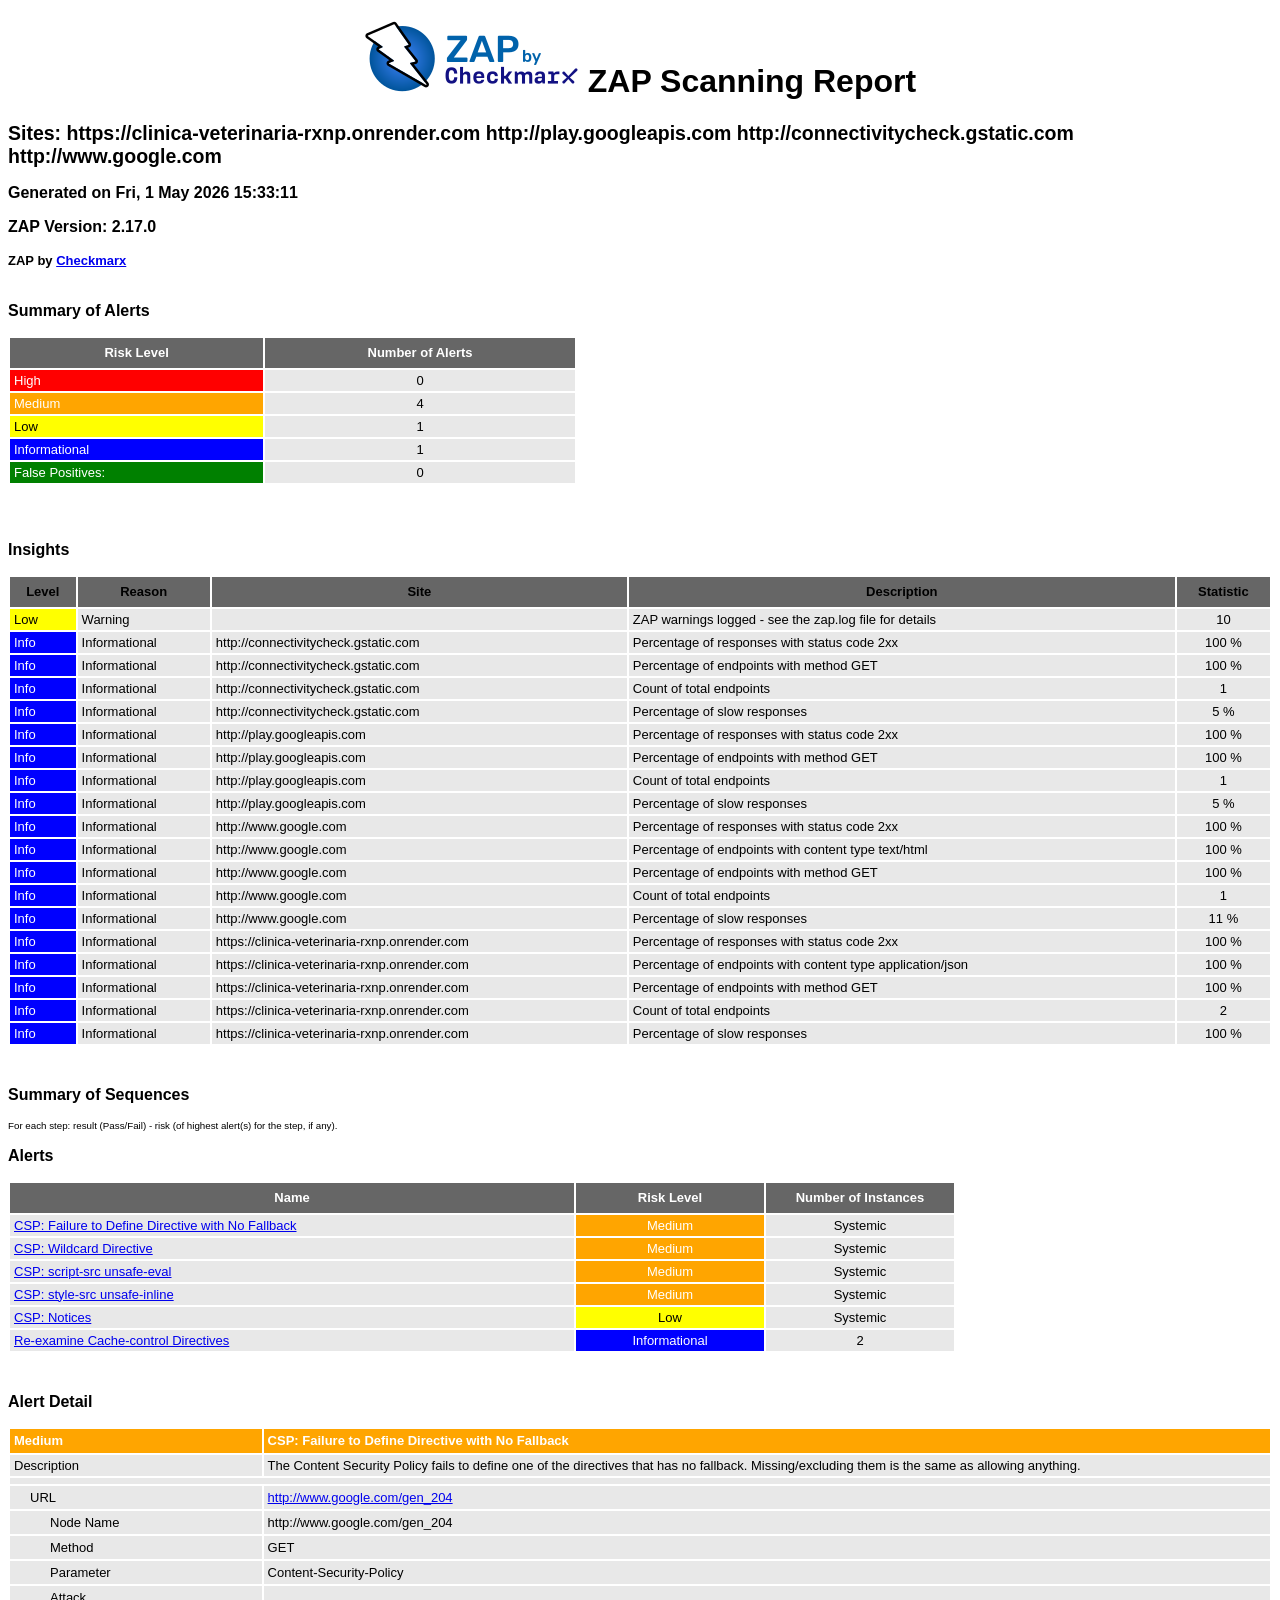
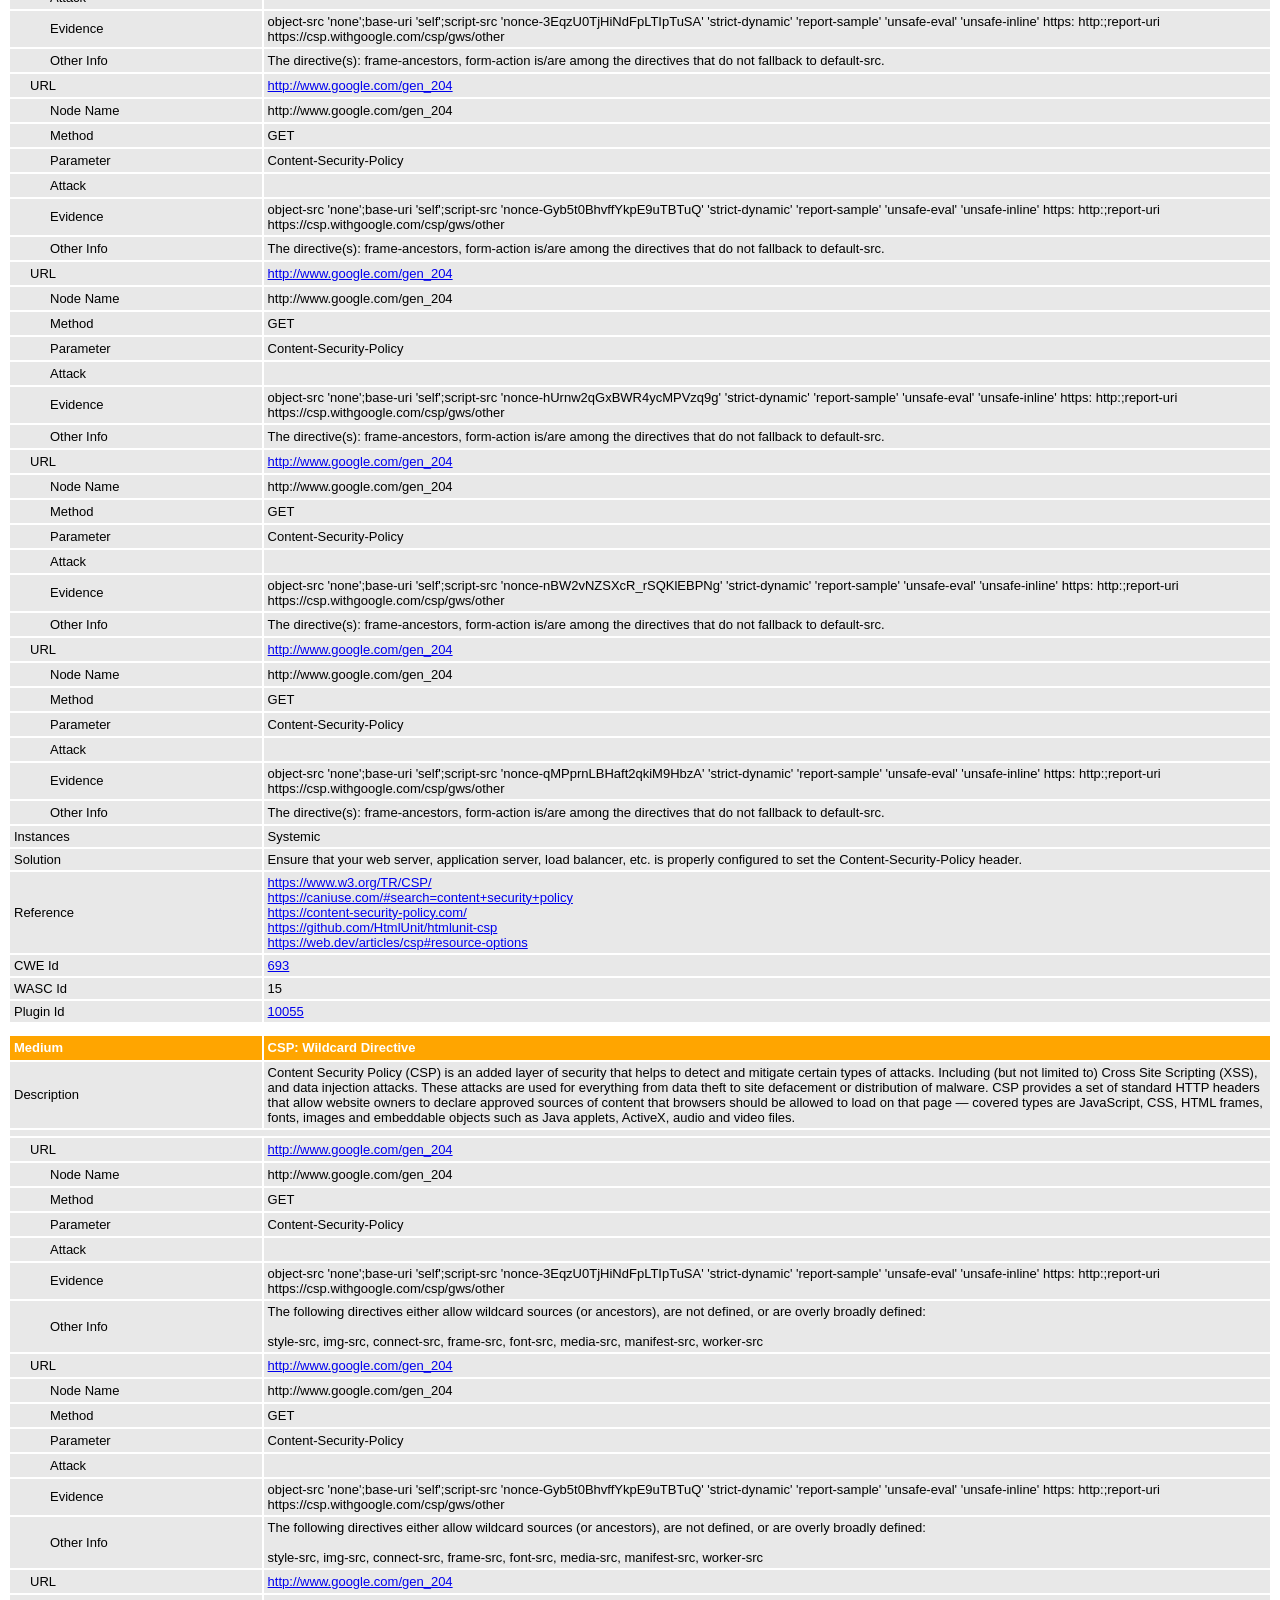
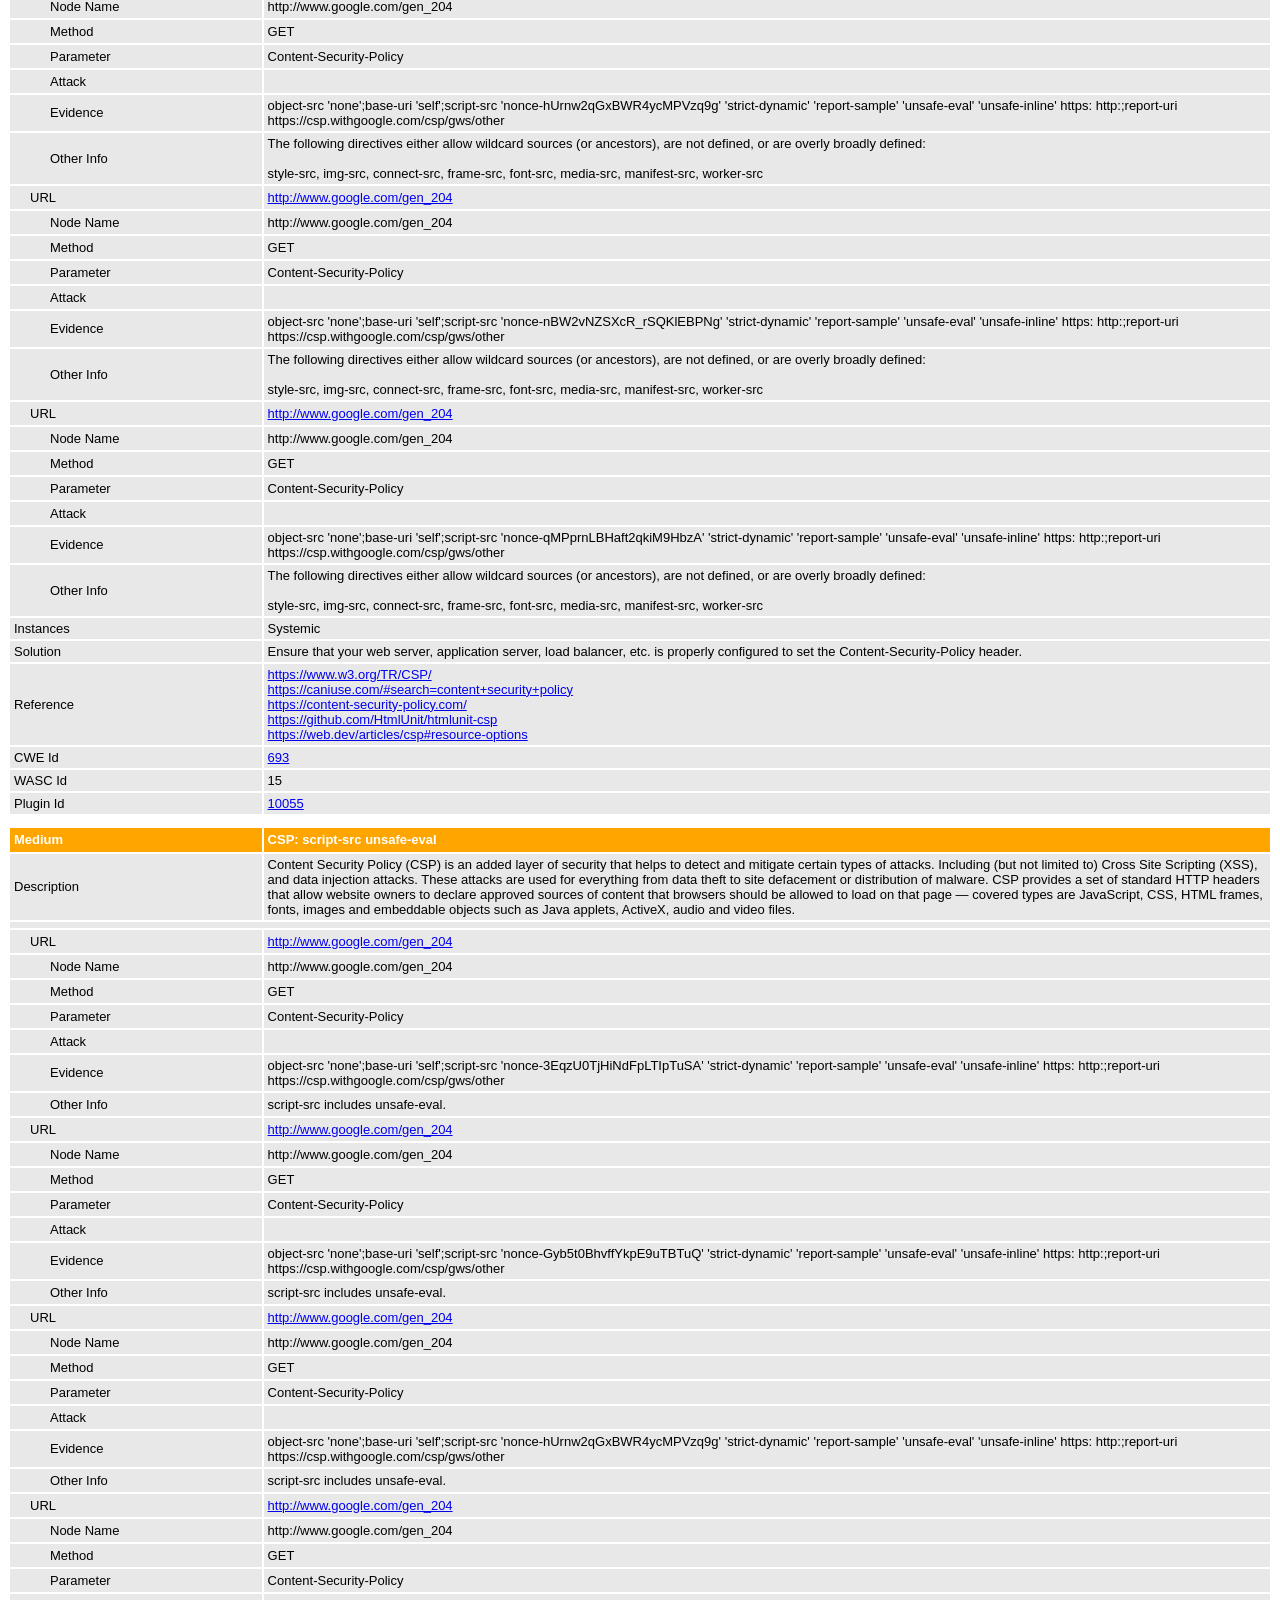
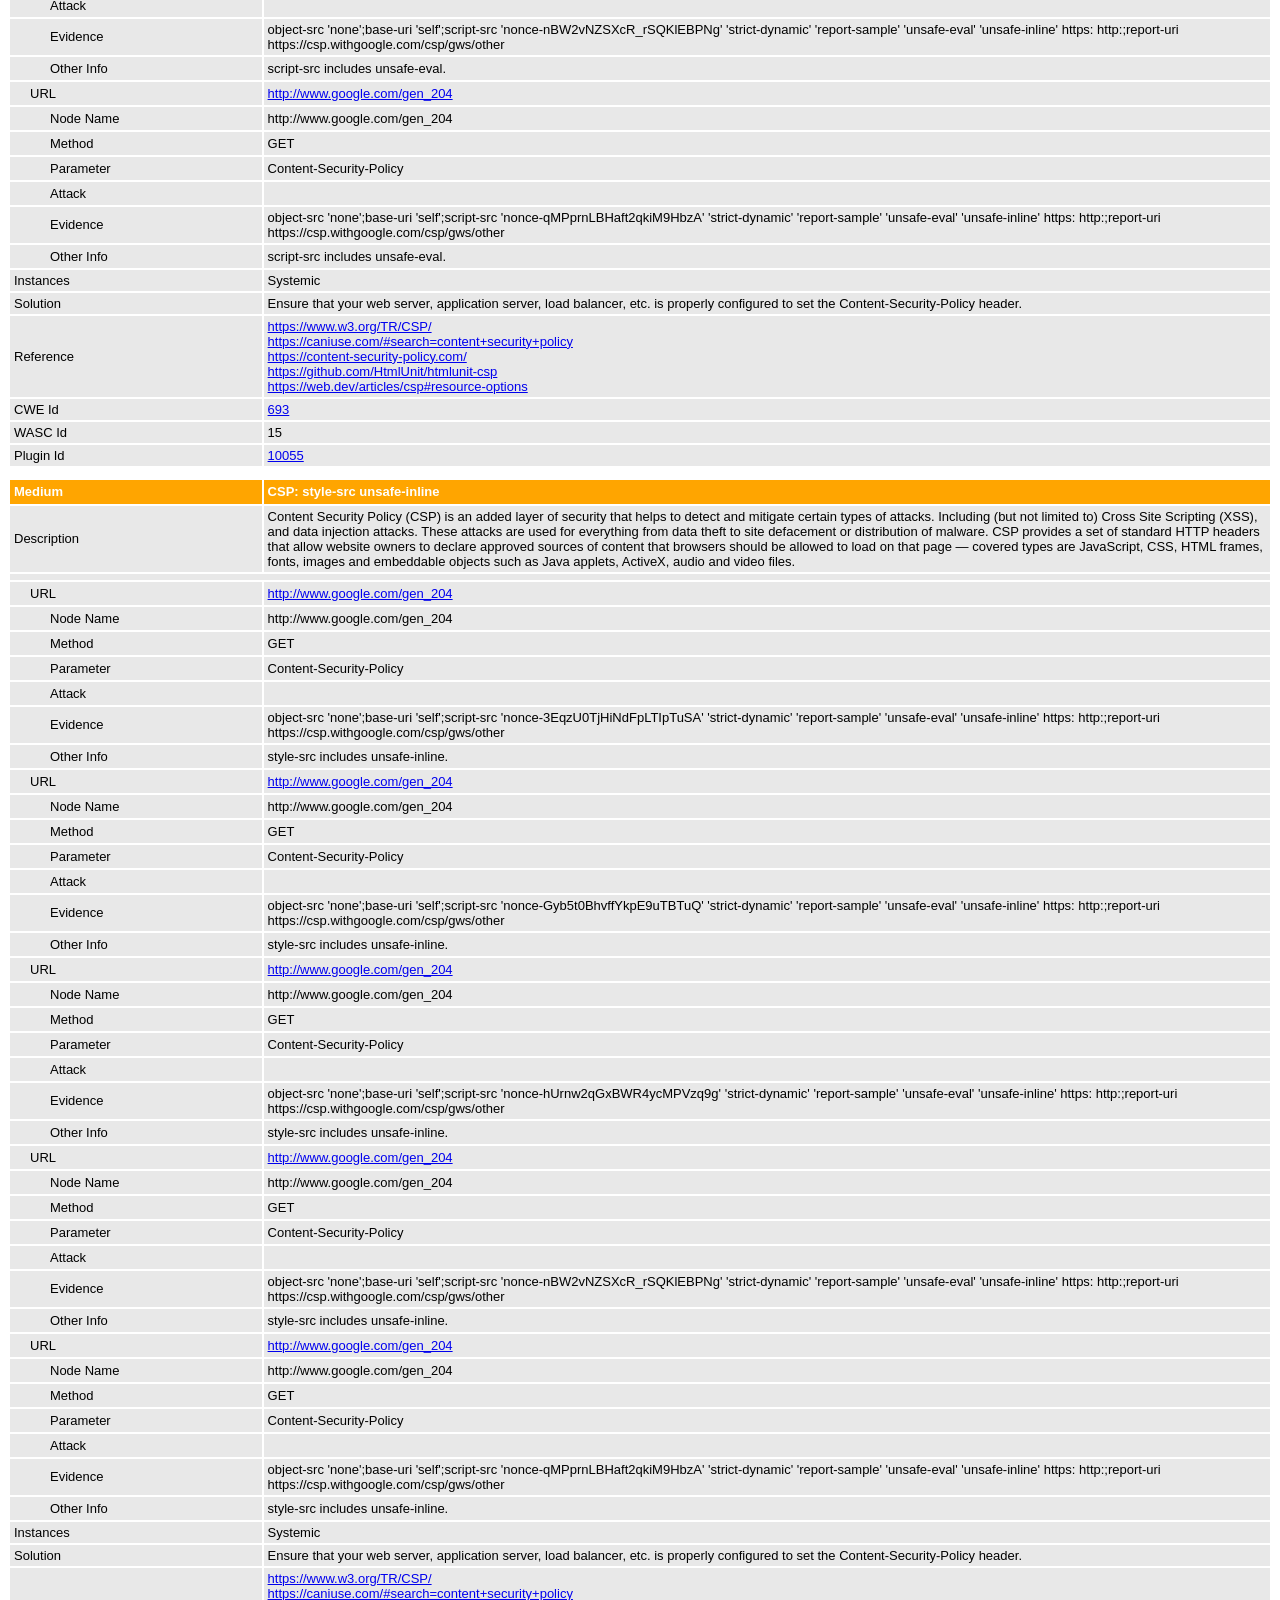
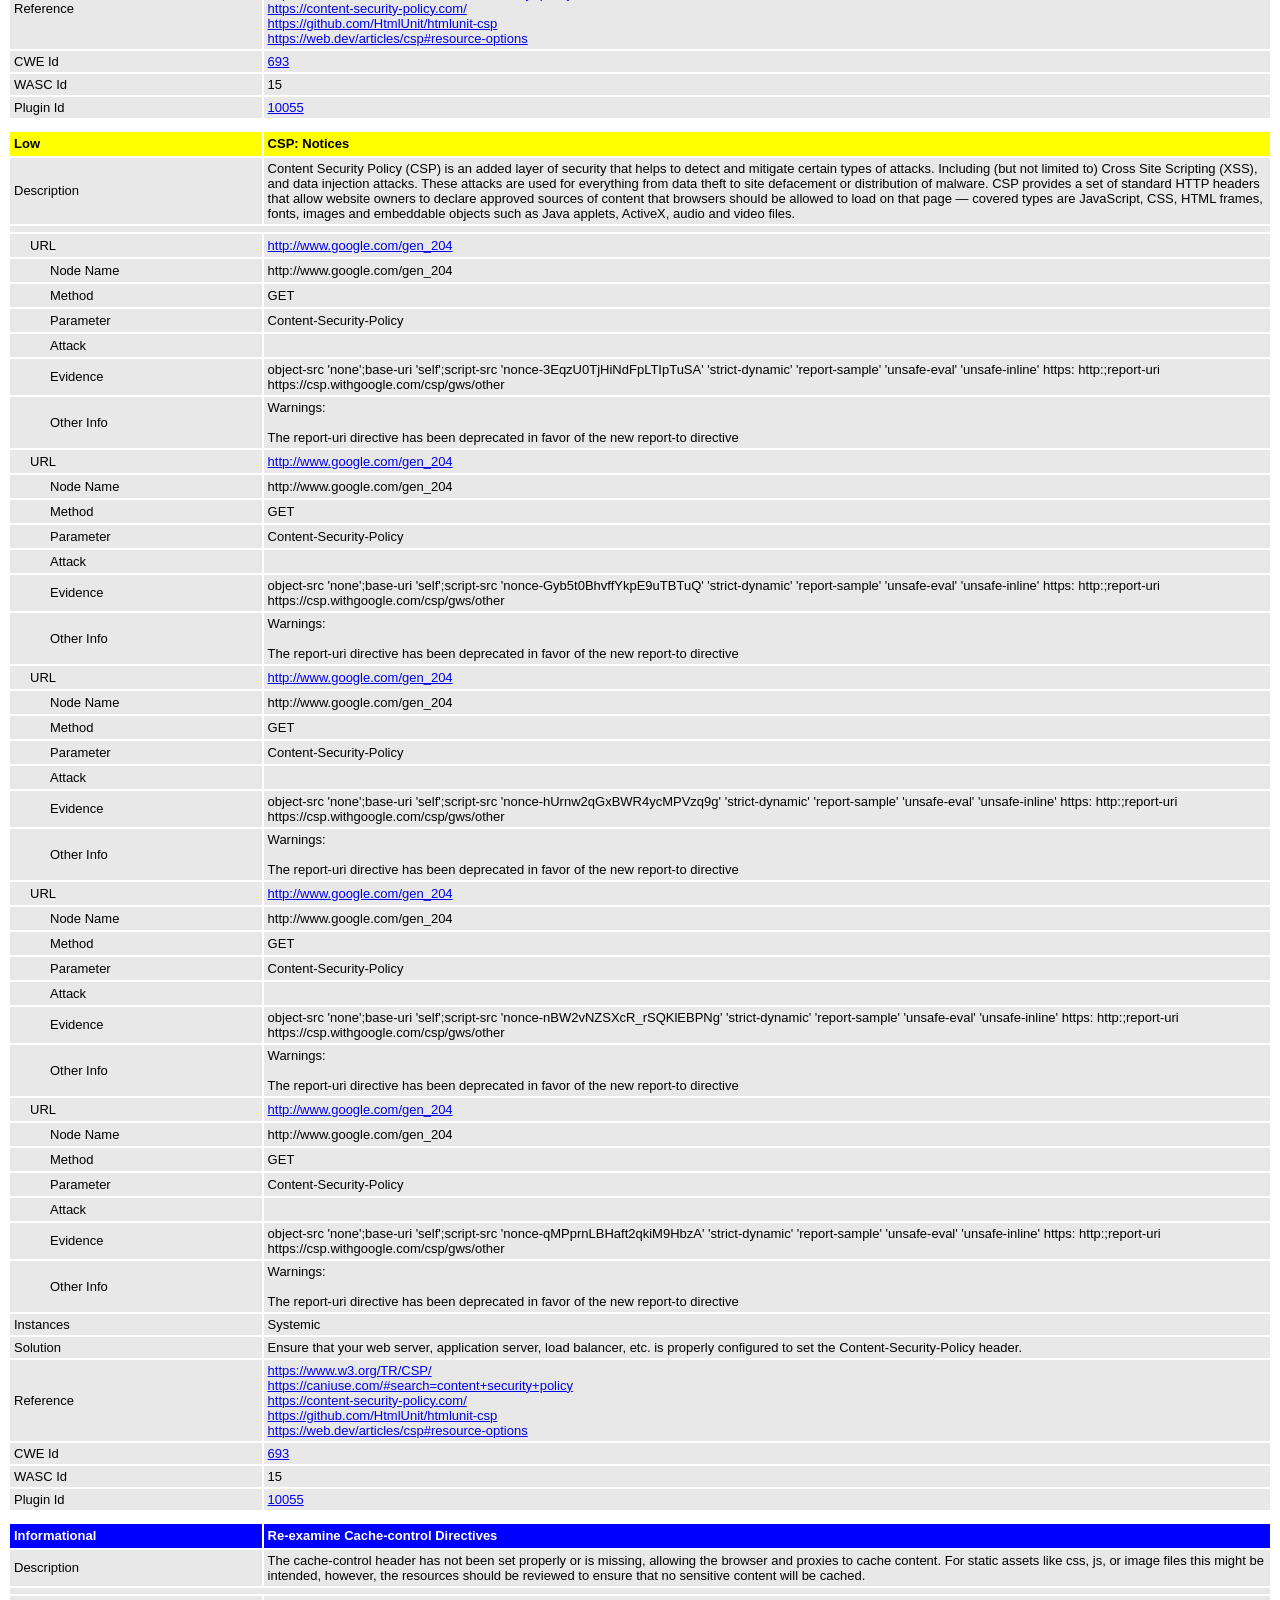
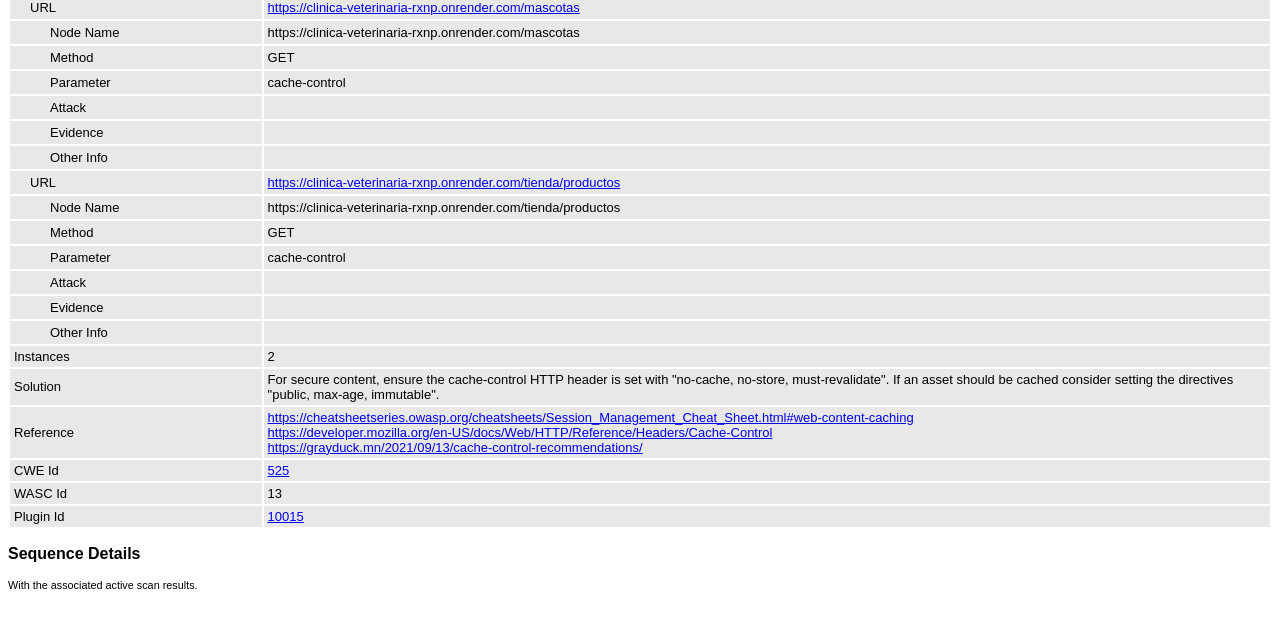
<file: Puesta en Produccion Segura/clinica_veterinaria_mobile/docs/zap_report.html>
<!DOCTYPE html>
<html>
<head>
<META http-equiv="Content-Type" content="text/html; charset=UTF-8" />
<title>ZAP Scanning Report</title>
<style type="text/css">
body {
	font-family: "Helvetica Neue", Helvetica, Arial, sans-serif;
	color: #000;
	font-size: 13px;
}

h1 {
	text-align: center;
	font-weight: bold;
	font-size: 32px
}

h3 {
	font-size: 16px;
}

table {
	border: none;
	font-size: 13px;
}

td, th {
	padding: 3px 4px;
	word-break: break-word;
}

th {
	font-weight: bold;
	background-color: #666666;
}

td {
	background-color: #e8e8e8;
}

.spacer {
	margin: 10px;
}

.spacer-lg {
	margin: 40px;
}

.indent1 {
	padding: 4px 20px;
}

.indent2 {
	padding: 4px 40px;
}

.risk-3 {
	background-color: red;
	color: #FFF;
}

.risk-2 {
	background-color: orange;
	color: #FFF;
}

.risk-1 {
	background-color: yellow;
	color: #000;
}

.risk-0 {
	background-color: blue;
	color: #FFF;
}

.risk--1 {
	background-color: green;
	color: #FFF;
}

.summary {
	width: 45%;
}

.summary th {
	color: #FFF;
}

.summary100 {
	width: 100%;
}

.summary80 {
	width: 80%;
}

.tdconstrainer {
	width: 9.1%;
	padding: 0
}

.alerts {
	width: 75%;
}

.alerts th {
	color: #FFF;
}

.results {
	width: 100%;
}

.results th {
	text-align: left;
}

.left-header {
	display: inline-block;
}

.pass {
	background: green;
	color: white
}

.pass::before {
	content: '\2714';
	color: white
}

.fail {
	background: red;
	color: white
}

.fail::before {
	content: '\2716';
	color: white
}

.alert-3b::before {
	content: '\2691';
	color: red
}

.alert-2b::before {
	content: '\2691 ';
	color: orange
}

.alert-1b::before {
	content: '\2691';
	color: yellow
}

.alert-0b::before {
	content: '\2691';
	color: blue
}

.alert-3a::after {
	content: '\2691';
	color: red
}

.alert-2a::after {
	content: '\2691 ';
	color: orange
}

.alert-1a::after {
	content: '\2691';
	color: yellow
}

.alert-0a::after {
	content: '\2691';
	color: blue
}

.lm2 {
	margin-left: 2em;
}

.smallnote {
	font-size: 0.75em
}

.alwayswhite {
	color: white
}
</style>
</head>
<body>
	<h1>
		<!-- The ZAP by Checkmark Logo -->
		<img
			src="[data-uri]"
			alt="" />
		ZAP Scanning Report
	</h1>
	<p />
	

	<h2>
		
		
		Sites: https://clinica-veterinaria-rxnp.onrender.com http://play.googleapis.com http://connectivitycheck.gstatic.com http://www.google.com
	</h2>

	<h3>
		Generated on Fri, 1 May 2026 15:33:11
	</h3>

	<h3>
		ZAP Version: 2.17.0
	</h3>

	<h4>
		ZAP by <a href="https://checkmarx.com/">Checkmarx</a>
	</h4>

	
		<h3 class="left-header">Summary of Alerts</h3>
		<table class="summary">
			<tr>
				<th width="45%"
					height="24">Risk Level</th>
				<th width="55%"
					align="center">Number of Alerts</th>
			</tr>
			<tr>
				<td class="risk-3">
					<div>High</div>
				</td>
				<td align="center">
					<div>0</div>
				</td>
			</tr>
			<tr>
				<td class="risk-2">
					<div>Medium</div>
				</td>
				<td align="center">
					<div>4</div>
				</td>
			</tr>
			<tr>
				<td class="risk-1">
					<div>Low</div>
				</td>
				<td align="center">
					<div>1</div>
				</td>
			</tr>
			<tr>
				<td class="risk-0">
					<div>Informational</div>
				</td>
				<td align="center">
					<div>1</div>
				</td>
			</tr>
			<tr>
				<td class="risk--1">
					<div>				False Positives:</div>
				</td>
				<td align="center">
					<div>0</div>
				</td>
			</tr>
		</table>
		<div class="spacer-lg"></div>
	
	
	
		<h3 class="left-header">Insights</h3>
		<table class="summary100">
			<tr>
				<th height="24">Level</th>
				<th>Reason</th>
				<th>Site</th>
				<th>Description</th>
				<th>Statistic</th>
			</tr>
			
				<tr>
				<td class="risk-1">
					<div>Low</div>
				</td>
				<td>
					<div>Warning</div>
				</td>
				<td>
					<div></div>
				</td>
				<td>
					<div>ZAP warnings logged - see the zap.log file for details</div>
				</td>
				<td align="center">
					<div>10   </div>
				</td>
				</tr>
			
				<tr>
				<td class="risk-0">
					<div>Info</div>
				</td>
				<td>
					<div>Informational</div>
				</td>
				<td>
					<div>http://connectivitycheck.gstatic.com</div>
				</td>
				<td>
					<div>Percentage of responses with status code 2xx</div>
				</td>
				<td align="center">
					<div>100 %</div>
				</td>
				</tr>
			
				<tr>
				<td class="risk-0">
					<div>Info</div>
				</td>
				<td>
					<div>Informational</div>
				</td>
				<td>
					<div>http://connectivitycheck.gstatic.com</div>
				</td>
				<td>
					<div>Percentage of endpoints with method GET</div>
				</td>
				<td align="center">
					<div>100 %</div>
				</td>
				</tr>
			
				<tr>
				<td class="risk-0">
					<div>Info</div>
				</td>
				<td>
					<div>Informational</div>
				</td>
				<td>
					<div>http://connectivitycheck.gstatic.com</div>
				</td>
				<td>
					<div>Count of total endpoints</div>
				</td>
				<td align="center">
					<div>1   </div>
				</td>
				</tr>
			
				<tr>
				<td class="risk-0">
					<div>Info</div>
				</td>
				<td>
					<div>Informational</div>
				</td>
				<td>
					<div>http://connectivitycheck.gstatic.com</div>
				</td>
				<td>
					<div>Percentage of slow responses</div>
				</td>
				<td align="center">
					<div>5 %</div>
				</td>
				</tr>
			
				<tr>
				<td class="risk-0">
					<div>Info</div>
				</td>
				<td>
					<div>Informational</div>
				</td>
				<td>
					<div>http://play.googleapis.com</div>
				</td>
				<td>
					<div>Percentage of responses with status code 2xx</div>
				</td>
				<td align="center">
					<div>100 %</div>
				</td>
				</tr>
			
				<tr>
				<td class="risk-0">
					<div>Info</div>
				</td>
				<td>
					<div>Informational</div>
				</td>
				<td>
					<div>http://play.googleapis.com</div>
				</td>
				<td>
					<div>Percentage of endpoints with method GET</div>
				</td>
				<td align="center">
					<div>100 %</div>
				</td>
				</tr>
			
				<tr>
				<td class="risk-0">
					<div>Info</div>
				</td>
				<td>
					<div>Informational</div>
				</td>
				<td>
					<div>http://play.googleapis.com</div>
				</td>
				<td>
					<div>Count of total endpoints</div>
				</td>
				<td align="center">
					<div>1   </div>
				</td>
				</tr>
			
				<tr>
				<td class="risk-0">
					<div>Info</div>
				</td>
				<td>
					<div>Informational</div>
				</td>
				<td>
					<div>http://play.googleapis.com</div>
				</td>
				<td>
					<div>Percentage of slow responses</div>
				</td>
				<td align="center">
					<div>5 %</div>
				</td>
				</tr>
			
				<tr>
				<td class="risk-0">
					<div>Info</div>
				</td>
				<td>
					<div>Informational</div>
				</td>
				<td>
					<div>http://www.google.com</div>
				</td>
				<td>
					<div>Percentage of responses with status code 2xx</div>
				</td>
				<td align="center">
					<div>100 %</div>
				</td>
				</tr>
			
				<tr>
				<td class="risk-0">
					<div>Info</div>
				</td>
				<td>
					<div>Informational</div>
				</td>
				<td>
					<div>http://www.google.com</div>
				</td>
				<td>
					<div>Percentage of endpoints with content type text/html</div>
				</td>
				<td align="center">
					<div>100 %</div>
				</td>
				</tr>
			
				<tr>
				<td class="risk-0">
					<div>Info</div>
				</td>
				<td>
					<div>Informational</div>
				</td>
				<td>
					<div>http://www.google.com</div>
				</td>
				<td>
					<div>Percentage of endpoints with method GET</div>
				</td>
				<td align="center">
					<div>100 %</div>
				</td>
				</tr>
			
				<tr>
				<td class="risk-0">
					<div>Info</div>
				</td>
				<td>
					<div>Informational</div>
				</td>
				<td>
					<div>http://www.google.com</div>
				</td>
				<td>
					<div>Count of total endpoints</div>
				</td>
				<td align="center">
					<div>1   </div>
				</td>
				</tr>
			
				<tr>
				<td class="risk-0">
					<div>Info</div>
				</td>
				<td>
					<div>Informational</div>
				</td>
				<td>
					<div>http://www.google.com</div>
				</td>
				<td>
					<div>Percentage of slow responses</div>
				</td>
				<td align="center">
					<div>11 %</div>
				</td>
				</tr>
			
				<tr>
				<td class="risk-0">
					<div>Info</div>
				</td>
				<td>
					<div>Informational</div>
				</td>
				<td>
					<div>https://clinica-veterinaria-rxnp.onrender.com</div>
				</td>
				<td>
					<div>Percentage of responses with status code 2xx</div>
				</td>
				<td align="center">
					<div>100 %</div>
				</td>
				</tr>
			
				<tr>
				<td class="risk-0">
					<div>Info</div>
				</td>
				<td>
					<div>Informational</div>
				</td>
				<td>
					<div>https://clinica-veterinaria-rxnp.onrender.com</div>
				</td>
				<td>
					<div>Percentage of endpoints with content type application/json</div>
				</td>
				<td align="center">
					<div>100 %</div>
				</td>
				</tr>
			
				<tr>
				<td class="risk-0">
					<div>Info</div>
				</td>
				<td>
					<div>Informational</div>
				</td>
				<td>
					<div>https://clinica-veterinaria-rxnp.onrender.com</div>
				</td>
				<td>
					<div>Percentage of endpoints with method GET</div>
				</td>
				<td align="center">
					<div>100 %</div>
				</td>
				</tr>
			
				<tr>
				<td class="risk-0">
					<div>Info</div>
				</td>
				<td>
					<div>Informational</div>
				</td>
				<td>
					<div>https://clinica-veterinaria-rxnp.onrender.com</div>
				</td>
				<td>
					<div>Count of total endpoints</div>
				</td>
				<td align="center">
					<div>2   </div>
				</td>
				</tr>
			
				<tr>
				<td class="risk-0">
					<div>Info</div>
				</td>
				<td>
					<div>Informational</div>
				</td>
				<td>
					<div>https://clinica-veterinaria-rxnp.onrender.com</div>
				</td>
				<td>
					<div>Percentage of slow responses</div>
				</td>
				<td align="center">
					<div>100 %</div>
				</td>
				</tr>
			
		</table>
		<div class="spacer-lg"></div>
	

	
		
			<h3>Summary of Sequences</h3>
			<p class="smallnote">For each step: result (Pass/Fail) - risk (of highest alert(s) for the step, if any).</p>

			
				</table>
			
		
	</th:block>

	
		<h3>Alerts</h3>
		<table class="alerts">
			<tr>
				<th width="60%" height="24">Name</th>
				<th width="20%"
					align="center">Risk Level</th>
				<th width="20%"
					align="center">Number of Instances</th>
			</tr>
			<tr>
				<td><a href="#10055">CSP: Failure to Define Directive with No Fallback</a></td>
				<td align="center" class="risk-2">Medium</td>
				
				<td align="center">Systemic</td>
				
				
			</tr>
			<tr>
				<td><a href="#10055">CSP: Wildcard Directive</a></td>
				<td align="center" class="risk-2">Medium</td>
				
				<td align="center">Systemic</td>
				
				
			</tr>
			<tr>
				<td><a href="#10055">CSP: script-src unsafe-eval</a></td>
				<td align="center" class="risk-2">Medium</td>
				
				<td align="center">Systemic</td>
				
				
			</tr>
			<tr>
				<td><a href="#10055">CSP: style-src unsafe-inline</a></td>
				<td align="center" class="risk-2">Medium</td>
				
				<td align="center">Systemic</td>
				
				
			</tr>
			<tr>
				<td><a href="#10055">CSP: Notices</a></td>
				<td align="center" class="risk-1">Low</td>
				
				<td align="center">Systemic</td>
				
				
			</tr>
			<tr>
				<td><a href="#10015">Re-examine Cache-control Directives</a></td>
				<td align="center" class="risk-0">Informational</td>
				
				
				<td align="center">2</td>
				
			</tr>
		</table>
		<div class="spacer-lg"></div>
	

	
		<h3>Alert Detail</h3>
		
			<table class="results">
				<tr height="24">
					<th width="20%" class="risk-2"><a
						id="10055"></a>
						<div>Medium</div></th>
					<th class="risk-2">CSP: Failure to Define Directive with No Fallback</th>
				</tr>
				<tr>
					<td width="20%">Description</td>
					<td width="80%">
							<div>The Content Security Policy fails to define one of the directives that has no fallback. Missing/excluding them is the same as allowing anything.</div>
							
						</td>
				</tr>
				<TR vAlign="top">
					<TD colspan="2"></TD>
				</TR>
				
					<tr>
						<td width="20%"
							class="indent1">URL</td>
						<td width="80%"><a href="http://www.google.com/gen_204">http://www.google.com/gen_204</a></td>
					</tr>
					<tr>
						<td width="20%"
							class="indent2">Node Name</td>
						<td width="80%">http://www.google.com/gen_204</td>
					</tr>
					<tr>
						<td width="20%"
							class="indent2">Method</td>
						<td width="80%">GET</td>
					</tr>
					<tr>
						<td width="20%"
							class="indent2">Parameter</td>
						<td width="80%">Content-Security-Policy</td>
					</tr>
					<tr>
						<td width="20%"
							class="indent2">Attack</td>
						<td width="80%"></td>
					</tr>
					<tr>
						<td width="20%"
							class="indent2">Evidence</td>
						<td width="80%">object-src &#39;none&#39;;base-uri &#39;self&#39;;script-src &#39;nonce-3EqzU0TjHiNdFpLTIpTuSA&#39; &#39;strict-dynamic&#39; &#39;report-sample&#39; &#39;unsafe-eval&#39; &#39;unsafe-inline&#39; https: http:;report-uri https://csp.withgoogle.com/csp/gws/other</td>
					</tr>
					<tr>
						<td width="20%"
							class="indent2">Other Info</td>
						<td width="80%">
							<div>The directive(s): frame-ancestors, form-action is/are among the directives that do not fallback to default-src.</div>
							
						</td>
					</tr>
				
					<tr>
						<td width="20%"
							class="indent1">URL</td>
						<td width="80%"><a href="http://www.google.com/gen_204">http://www.google.com/gen_204</a></td>
					</tr>
					<tr>
						<td width="20%"
							class="indent2">Node Name</td>
						<td width="80%">http://www.google.com/gen_204</td>
					</tr>
					<tr>
						<td width="20%"
							class="indent2">Method</td>
						<td width="80%">GET</td>
					</tr>
					<tr>
						<td width="20%"
							class="indent2">Parameter</td>
						<td width="80%">Content-Security-Policy</td>
					</tr>
					<tr>
						<td width="20%"
							class="indent2">Attack</td>
						<td width="80%"></td>
					</tr>
					<tr>
						<td width="20%"
							class="indent2">Evidence</td>
						<td width="80%">object-src &#39;none&#39;;base-uri &#39;self&#39;;script-src &#39;nonce-Gyb5t0BhvffYkpE9uTBTuQ&#39; &#39;strict-dynamic&#39; &#39;report-sample&#39; &#39;unsafe-eval&#39; &#39;unsafe-inline&#39; https: http:;report-uri https://csp.withgoogle.com/csp/gws/other</td>
					</tr>
					<tr>
						<td width="20%"
							class="indent2">Other Info</td>
						<td width="80%">
							<div>The directive(s): frame-ancestors, form-action is/are among the directives that do not fallback to default-src.</div>
							
						</td>
					</tr>
				
					<tr>
						<td width="20%"
							class="indent1">URL</td>
						<td width="80%"><a href="http://www.google.com/gen_204">http://www.google.com/gen_204</a></td>
					</tr>
					<tr>
						<td width="20%"
							class="indent2">Node Name</td>
						<td width="80%">http://www.google.com/gen_204</td>
					</tr>
					<tr>
						<td width="20%"
							class="indent2">Method</td>
						<td width="80%">GET</td>
					</tr>
					<tr>
						<td width="20%"
							class="indent2">Parameter</td>
						<td width="80%">Content-Security-Policy</td>
					</tr>
					<tr>
						<td width="20%"
							class="indent2">Attack</td>
						<td width="80%"></td>
					</tr>
					<tr>
						<td width="20%"
							class="indent2">Evidence</td>
						<td width="80%">object-src &#39;none&#39;;base-uri &#39;self&#39;;script-src &#39;nonce-hUrnw2qGxBWR4ycMPVzq9g&#39; &#39;strict-dynamic&#39; &#39;report-sample&#39; &#39;unsafe-eval&#39; &#39;unsafe-inline&#39; https: http:;report-uri https://csp.withgoogle.com/csp/gws/other</td>
					</tr>
					<tr>
						<td width="20%"
							class="indent2">Other Info</td>
						<td width="80%">
							<div>The directive(s): frame-ancestors, form-action is/are among the directives that do not fallback to default-src.</div>
							
						</td>
					</tr>
				
					<tr>
						<td width="20%"
							class="indent1">URL</td>
						<td width="80%"><a href="http://www.google.com/gen_204">http://www.google.com/gen_204</a></td>
					</tr>
					<tr>
						<td width="20%"
							class="indent2">Node Name</td>
						<td width="80%">http://www.google.com/gen_204</td>
					</tr>
					<tr>
						<td width="20%"
							class="indent2">Method</td>
						<td width="80%">GET</td>
					</tr>
					<tr>
						<td width="20%"
							class="indent2">Parameter</td>
						<td width="80%">Content-Security-Policy</td>
					</tr>
					<tr>
						<td width="20%"
							class="indent2">Attack</td>
						<td width="80%"></td>
					</tr>
					<tr>
						<td width="20%"
							class="indent2">Evidence</td>
						<td width="80%">object-src &#39;none&#39;;base-uri &#39;self&#39;;script-src &#39;nonce-nBW2vNZSXcR_rSQKlEBPNg&#39; &#39;strict-dynamic&#39; &#39;report-sample&#39; &#39;unsafe-eval&#39; &#39;unsafe-inline&#39; https: http:;report-uri https://csp.withgoogle.com/csp/gws/other</td>
					</tr>
					<tr>
						<td width="20%"
							class="indent2">Other Info</td>
						<td width="80%">
							<div>The directive(s): frame-ancestors, form-action is/are among the directives that do not fallback to default-src.</div>
							
						</td>
					</tr>
				
					<tr>
						<td width="20%"
							class="indent1">URL</td>
						<td width="80%"><a href="http://www.google.com/gen_204">http://www.google.com/gen_204</a></td>
					</tr>
					<tr>
						<td width="20%"
							class="indent2">Node Name</td>
						<td width="80%">http://www.google.com/gen_204</td>
					</tr>
					<tr>
						<td width="20%"
							class="indent2">Method</td>
						<td width="80%">GET</td>
					</tr>
					<tr>
						<td width="20%"
							class="indent2">Parameter</td>
						<td width="80%">Content-Security-Policy</td>
					</tr>
					<tr>
						<td width="20%"
							class="indent2">Attack</td>
						<td width="80%"></td>
					</tr>
					<tr>
						<td width="20%"
							class="indent2">Evidence</td>
						<td width="80%">object-src &#39;none&#39;;base-uri &#39;self&#39;;script-src &#39;nonce-qMPprnLBHaft2qkiM9HbzA&#39; &#39;strict-dynamic&#39; &#39;report-sample&#39; &#39;unsafe-eval&#39; &#39;unsafe-inline&#39; https: http:;report-uri https://csp.withgoogle.com/csp/gws/other</td>
					</tr>
					<tr>
						<td width="20%"
							class="indent2">Other Info</td>
						<td width="80%">
							<div>The directive(s): frame-ancestors, form-action is/are among the directives that do not fallback to default-src.</div>
							
						</td>
					</tr>
				
				<tr>
					<td width="20%">Instances</td>
					
					<td width="80%">Systemic</td>
					
					
				</tr>
				<tr>
					<td width="20%">Solution</td>
					<td width="80%">
							<div>Ensure that your web server, application server, load balancer, etc. is properly configured to set the Content-Security-Policy header.</div>
							
						</td>
				</tr>
				<tr>
					<td width="20%">Reference</td>
					<td width="80%">
							<a href="https://www.w3.org/TR/CSP/">https://www.w3.org/TR/CSP/</a>
							<br />
						
							<a href="https://caniuse.com/#search=content+security+policy">https://caniuse.com/#search=content+security+policy</a>
							<br />
						
							<a href="https://content-security-policy.com/">https://content-security-policy.com/</a>
							<br />
						
							<a href="https://github.com/HtmlUnit/htmlunit-csp">https://github.com/HtmlUnit/htmlunit-csp</a>
							<br />
						
							<a href="https://web.dev/articles/csp#resource-options">https://web.dev/articles/csp#resource-options</a>
							
						</td>
				</tr>
				<tr>
					<td width="20%">CWE Id</td>
					<td width="80%"><a
						href="https://cwe.mitre.org/data/definitions/693.html">693</a></td>
				</tr>
				<tr>
					<td width="20%">WASC Id</td>
					<td width="80%">15</td>
				</tr>
				<tr>
					<td width="20%">Plugin Id</td>
					<td width="80%"><a
						href="https://www.zaproxy.org/docs/alerts/10055/">10055</a></td>
				</tr>
			</table>
			<div class="spacer"></div>
		
			<table class="results">
				<tr height="24">
					<th width="20%" class="risk-2"><a
						id="10055"></a>
						<div>Medium</div></th>
					<th class="risk-2">CSP: Wildcard Directive</th>
				</tr>
				<tr>
					<td width="20%">Description</td>
					<td width="80%">
							<div>Content Security Policy (CSP) is an added layer of security that helps to detect and mitigate certain types of attacks. Including (but not limited to) Cross Site Scripting (XSS), and data injection attacks. These attacks are used for everything from data theft to site defacement or distribution of malware. CSP provides a set of standard HTTP headers that allow website owners to declare approved sources of content that browsers should be allowed to load on that page — covered types are JavaScript, CSS, HTML frames, fonts, images and embeddable objects such as Java applets, ActiveX, audio and video files.</div>
							
						</td>
				</tr>
				<TR vAlign="top">
					<TD colspan="2"></TD>
				</TR>
				
					<tr>
						<td width="20%"
							class="indent1">URL</td>
						<td width="80%"><a href="http://www.google.com/gen_204">http://www.google.com/gen_204</a></td>
					</tr>
					<tr>
						<td width="20%"
							class="indent2">Node Name</td>
						<td width="80%">http://www.google.com/gen_204</td>
					</tr>
					<tr>
						<td width="20%"
							class="indent2">Method</td>
						<td width="80%">GET</td>
					</tr>
					<tr>
						<td width="20%"
							class="indent2">Parameter</td>
						<td width="80%">Content-Security-Policy</td>
					</tr>
					<tr>
						<td width="20%"
							class="indent2">Attack</td>
						<td width="80%"></td>
					</tr>
					<tr>
						<td width="20%"
							class="indent2">Evidence</td>
						<td width="80%">object-src &#39;none&#39;;base-uri &#39;self&#39;;script-src &#39;nonce-3EqzU0TjHiNdFpLTIpTuSA&#39; &#39;strict-dynamic&#39; &#39;report-sample&#39; &#39;unsafe-eval&#39; &#39;unsafe-inline&#39; https: http:;report-uri https://csp.withgoogle.com/csp/gws/other</td>
					</tr>
					<tr>
						<td width="20%"
							class="indent2">Other Info</td>
						<td width="80%">
							<div>The following directives either allow wildcard sources (or ancestors), are not defined, or are overly broadly defined:</div>
							<br />
						
							<div>style-src, img-src, connect-src, frame-src, font-src, media-src, manifest-src, worker-src</div>
							
						</td>
					</tr>
				
					<tr>
						<td width="20%"
							class="indent1">URL</td>
						<td width="80%"><a href="http://www.google.com/gen_204">http://www.google.com/gen_204</a></td>
					</tr>
					<tr>
						<td width="20%"
							class="indent2">Node Name</td>
						<td width="80%">http://www.google.com/gen_204</td>
					</tr>
					<tr>
						<td width="20%"
							class="indent2">Method</td>
						<td width="80%">GET</td>
					</tr>
					<tr>
						<td width="20%"
							class="indent2">Parameter</td>
						<td width="80%">Content-Security-Policy</td>
					</tr>
					<tr>
						<td width="20%"
							class="indent2">Attack</td>
						<td width="80%"></td>
					</tr>
					<tr>
						<td width="20%"
							class="indent2">Evidence</td>
						<td width="80%">object-src &#39;none&#39;;base-uri &#39;self&#39;;script-src &#39;nonce-Gyb5t0BhvffYkpE9uTBTuQ&#39; &#39;strict-dynamic&#39; &#39;report-sample&#39; &#39;unsafe-eval&#39; &#39;unsafe-inline&#39; https: http:;report-uri https://csp.withgoogle.com/csp/gws/other</td>
					</tr>
					<tr>
						<td width="20%"
							class="indent2">Other Info</td>
						<td width="80%">
							<div>The following directives either allow wildcard sources (or ancestors), are not defined, or are overly broadly defined:</div>
							<br />
						
							<div>style-src, img-src, connect-src, frame-src, font-src, media-src, manifest-src, worker-src</div>
							
						</td>
					</tr>
				
					<tr>
						<td width="20%"
							class="indent1">URL</td>
						<td width="80%"><a href="http://www.google.com/gen_204">http://www.google.com/gen_204</a></td>
					</tr>
					<tr>
						<td width="20%"
							class="indent2">Node Name</td>
						<td width="80%">http://www.google.com/gen_204</td>
					</tr>
					<tr>
						<td width="20%"
							class="indent2">Method</td>
						<td width="80%">GET</td>
					</tr>
					<tr>
						<td width="20%"
							class="indent2">Parameter</td>
						<td width="80%">Content-Security-Policy</td>
					</tr>
					<tr>
						<td width="20%"
							class="indent2">Attack</td>
						<td width="80%"></td>
					</tr>
					<tr>
						<td width="20%"
							class="indent2">Evidence</td>
						<td width="80%">object-src &#39;none&#39;;base-uri &#39;self&#39;;script-src &#39;nonce-hUrnw2qGxBWR4ycMPVzq9g&#39; &#39;strict-dynamic&#39; &#39;report-sample&#39; &#39;unsafe-eval&#39; &#39;unsafe-inline&#39; https: http:;report-uri https://csp.withgoogle.com/csp/gws/other</td>
					</tr>
					<tr>
						<td width="20%"
							class="indent2">Other Info</td>
						<td width="80%">
							<div>The following directives either allow wildcard sources (or ancestors), are not defined, or are overly broadly defined:</div>
							<br />
						
							<div>style-src, img-src, connect-src, frame-src, font-src, media-src, manifest-src, worker-src</div>
							
						</td>
					</tr>
				
					<tr>
						<td width="20%"
							class="indent1">URL</td>
						<td width="80%"><a href="http://www.google.com/gen_204">http://www.google.com/gen_204</a></td>
					</tr>
					<tr>
						<td width="20%"
							class="indent2">Node Name</td>
						<td width="80%">http://www.google.com/gen_204</td>
					</tr>
					<tr>
						<td width="20%"
							class="indent2">Method</td>
						<td width="80%">GET</td>
					</tr>
					<tr>
						<td width="20%"
							class="indent2">Parameter</td>
						<td width="80%">Content-Security-Policy</td>
					</tr>
					<tr>
						<td width="20%"
							class="indent2">Attack</td>
						<td width="80%"></td>
					</tr>
					<tr>
						<td width="20%"
							class="indent2">Evidence</td>
						<td width="80%">object-src &#39;none&#39;;base-uri &#39;self&#39;;script-src &#39;nonce-nBW2vNZSXcR_rSQKlEBPNg&#39; &#39;strict-dynamic&#39; &#39;report-sample&#39; &#39;unsafe-eval&#39; &#39;unsafe-inline&#39; https: http:;report-uri https://csp.withgoogle.com/csp/gws/other</td>
					</tr>
					<tr>
						<td width="20%"
							class="indent2">Other Info</td>
						<td width="80%">
							<div>The following directives either allow wildcard sources (or ancestors), are not defined, or are overly broadly defined:</div>
							<br />
						
							<div>style-src, img-src, connect-src, frame-src, font-src, media-src, manifest-src, worker-src</div>
							
						</td>
					</tr>
				
					<tr>
						<td width="20%"
							class="indent1">URL</td>
						<td width="80%"><a href="http://www.google.com/gen_204">http://www.google.com/gen_204</a></td>
					</tr>
					<tr>
						<td width="20%"
							class="indent2">Node Name</td>
						<td width="80%">http://www.google.com/gen_204</td>
					</tr>
					<tr>
						<td width="20%"
							class="indent2">Method</td>
						<td width="80%">GET</td>
					</tr>
					<tr>
						<td width="20%"
							class="indent2">Parameter</td>
						<td width="80%">Content-Security-Policy</td>
					</tr>
					<tr>
						<td width="20%"
							class="indent2">Attack</td>
						<td width="80%"></td>
					</tr>
					<tr>
						<td width="20%"
							class="indent2">Evidence</td>
						<td width="80%">object-src &#39;none&#39;;base-uri &#39;self&#39;;script-src &#39;nonce-qMPprnLBHaft2qkiM9HbzA&#39; &#39;strict-dynamic&#39; &#39;report-sample&#39; &#39;unsafe-eval&#39; &#39;unsafe-inline&#39; https: http:;report-uri https://csp.withgoogle.com/csp/gws/other</td>
					</tr>
					<tr>
						<td width="20%"
							class="indent2">Other Info</td>
						<td width="80%">
							<div>The following directives either allow wildcard sources (or ancestors), are not defined, or are overly broadly defined:</div>
							<br />
						
							<div>style-src, img-src, connect-src, frame-src, font-src, media-src, manifest-src, worker-src</div>
							
						</td>
					</tr>
				
				<tr>
					<td width="20%">Instances</td>
					
					<td width="80%">Systemic</td>
					
					
				</tr>
				<tr>
					<td width="20%">Solution</td>
					<td width="80%">
							<div>Ensure that your web server, application server, load balancer, etc. is properly configured to set the Content-Security-Policy header.</div>
							
						</td>
				</tr>
				<tr>
					<td width="20%">Reference</td>
					<td width="80%">
							<a href="https://www.w3.org/TR/CSP/">https://www.w3.org/TR/CSP/</a>
							<br />
						
							<a href="https://caniuse.com/#search=content+security+policy">https://caniuse.com/#search=content+security+policy</a>
							<br />
						
							<a href="https://content-security-policy.com/">https://content-security-policy.com/</a>
							<br />
						
							<a href="https://github.com/HtmlUnit/htmlunit-csp">https://github.com/HtmlUnit/htmlunit-csp</a>
							<br />
						
							<a href="https://web.dev/articles/csp#resource-options">https://web.dev/articles/csp#resource-options</a>
							
						</td>
				</tr>
				<tr>
					<td width="20%">CWE Id</td>
					<td width="80%"><a
						href="https://cwe.mitre.org/data/definitions/693.html">693</a></td>
				</tr>
				<tr>
					<td width="20%">WASC Id</td>
					<td width="80%">15</td>
				</tr>
				<tr>
					<td width="20%">Plugin Id</td>
					<td width="80%"><a
						href="https://www.zaproxy.org/docs/alerts/10055/">10055</a></td>
				</tr>
			</table>
			<div class="spacer"></div>
		
			<table class="results">
				<tr height="24">
					<th width="20%" class="risk-2"><a
						id="10055"></a>
						<div>Medium</div></th>
					<th class="risk-2">CSP: script-src unsafe-eval</th>
				</tr>
				<tr>
					<td width="20%">Description</td>
					<td width="80%">
							<div>Content Security Policy (CSP) is an added layer of security that helps to detect and mitigate certain types of attacks. Including (but not limited to) Cross Site Scripting (XSS), and data injection attacks. These attacks are used for everything from data theft to site defacement or distribution of malware. CSP provides a set of standard HTTP headers that allow website owners to declare approved sources of content that browsers should be allowed to load on that page — covered types are JavaScript, CSS, HTML frames, fonts, images and embeddable objects such as Java applets, ActiveX, audio and video files.</div>
							
						</td>
				</tr>
				<TR vAlign="top">
					<TD colspan="2"></TD>
				</TR>
				
					<tr>
						<td width="20%"
							class="indent1">URL</td>
						<td width="80%"><a href="http://www.google.com/gen_204">http://www.google.com/gen_204</a></td>
					</tr>
					<tr>
						<td width="20%"
							class="indent2">Node Name</td>
						<td width="80%">http://www.google.com/gen_204</td>
					</tr>
					<tr>
						<td width="20%"
							class="indent2">Method</td>
						<td width="80%">GET</td>
					</tr>
					<tr>
						<td width="20%"
							class="indent2">Parameter</td>
						<td width="80%">Content-Security-Policy</td>
					</tr>
					<tr>
						<td width="20%"
							class="indent2">Attack</td>
						<td width="80%"></td>
					</tr>
					<tr>
						<td width="20%"
							class="indent2">Evidence</td>
						<td width="80%">object-src &#39;none&#39;;base-uri &#39;self&#39;;script-src &#39;nonce-3EqzU0TjHiNdFpLTIpTuSA&#39; &#39;strict-dynamic&#39; &#39;report-sample&#39; &#39;unsafe-eval&#39; &#39;unsafe-inline&#39; https: http:;report-uri https://csp.withgoogle.com/csp/gws/other</td>
					</tr>
					<tr>
						<td width="20%"
							class="indent2">Other Info</td>
						<td width="80%">
							<div>script-src includes unsafe-eval.</div>
							
						</td>
					</tr>
				
					<tr>
						<td width="20%"
							class="indent1">URL</td>
						<td width="80%"><a href="http://www.google.com/gen_204">http://www.google.com/gen_204</a></td>
					</tr>
					<tr>
						<td width="20%"
							class="indent2">Node Name</td>
						<td width="80%">http://www.google.com/gen_204</td>
					</tr>
					<tr>
						<td width="20%"
							class="indent2">Method</td>
						<td width="80%">GET</td>
					</tr>
					<tr>
						<td width="20%"
							class="indent2">Parameter</td>
						<td width="80%">Content-Security-Policy</td>
					</tr>
					<tr>
						<td width="20%"
							class="indent2">Attack</td>
						<td width="80%"></td>
					</tr>
					<tr>
						<td width="20%"
							class="indent2">Evidence</td>
						<td width="80%">object-src &#39;none&#39;;base-uri &#39;self&#39;;script-src &#39;nonce-Gyb5t0BhvffYkpE9uTBTuQ&#39; &#39;strict-dynamic&#39; &#39;report-sample&#39; &#39;unsafe-eval&#39; &#39;unsafe-inline&#39; https: http:;report-uri https://csp.withgoogle.com/csp/gws/other</td>
					</tr>
					<tr>
						<td width="20%"
							class="indent2">Other Info</td>
						<td width="80%">
							<div>script-src includes unsafe-eval.</div>
							
						</td>
					</tr>
				
					<tr>
						<td width="20%"
							class="indent1">URL</td>
						<td width="80%"><a href="http://www.google.com/gen_204">http://www.google.com/gen_204</a></td>
					</tr>
					<tr>
						<td width="20%"
							class="indent2">Node Name</td>
						<td width="80%">http://www.google.com/gen_204</td>
					</tr>
					<tr>
						<td width="20%"
							class="indent2">Method</td>
						<td width="80%">GET</td>
					</tr>
					<tr>
						<td width="20%"
							class="indent2">Parameter</td>
						<td width="80%">Content-Security-Policy</td>
					</tr>
					<tr>
						<td width="20%"
							class="indent2">Attack</td>
						<td width="80%"></td>
					</tr>
					<tr>
						<td width="20%"
							class="indent2">Evidence</td>
						<td width="80%">object-src &#39;none&#39;;base-uri &#39;self&#39;;script-src &#39;nonce-hUrnw2qGxBWR4ycMPVzq9g&#39; &#39;strict-dynamic&#39; &#39;report-sample&#39; &#39;unsafe-eval&#39; &#39;unsafe-inline&#39; https: http:;report-uri https://csp.withgoogle.com/csp/gws/other</td>
					</tr>
					<tr>
						<td width="20%"
							class="indent2">Other Info</td>
						<td width="80%">
							<div>script-src includes unsafe-eval.</div>
							
						</td>
					</tr>
				
					<tr>
						<td width="20%"
							class="indent1">URL</td>
						<td width="80%"><a href="http://www.google.com/gen_204">http://www.google.com/gen_204</a></td>
					</tr>
					<tr>
						<td width="20%"
							class="indent2">Node Name</td>
						<td width="80%">http://www.google.com/gen_204</td>
					</tr>
					<tr>
						<td width="20%"
							class="indent2">Method</td>
						<td width="80%">GET</td>
					</tr>
					<tr>
						<td width="20%"
							class="indent2">Parameter</td>
						<td width="80%">Content-Security-Policy</td>
					</tr>
					<tr>
						<td width="20%"
							class="indent2">Attack</td>
						<td width="80%"></td>
					</tr>
					<tr>
						<td width="20%"
							class="indent2">Evidence</td>
						<td width="80%">object-src &#39;none&#39;;base-uri &#39;self&#39;;script-src &#39;nonce-nBW2vNZSXcR_rSQKlEBPNg&#39; &#39;strict-dynamic&#39; &#39;report-sample&#39; &#39;unsafe-eval&#39; &#39;unsafe-inline&#39; https: http:;report-uri https://csp.withgoogle.com/csp/gws/other</td>
					</tr>
					<tr>
						<td width="20%"
							class="indent2">Other Info</td>
						<td width="80%">
							<div>script-src includes unsafe-eval.</div>
							
						</td>
					</tr>
				
					<tr>
						<td width="20%"
							class="indent1">URL</td>
						<td width="80%"><a href="http://www.google.com/gen_204">http://www.google.com/gen_204</a></td>
					</tr>
					<tr>
						<td width="20%"
							class="indent2">Node Name</td>
						<td width="80%">http://www.google.com/gen_204</td>
					</tr>
					<tr>
						<td width="20%"
							class="indent2">Method</td>
						<td width="80%">GET</td>
					</tr>
					<tr>
						<td width="20%"
							class="indent2">Parameter</td>
						<td width="80%">Content-Security-Policy</td>
					</tr>
					<tr>
						<td width="20%"
							class="indent2">Attack</td>
						<td width="80%"></td>
					</tr>
					<tr>
						<td width="20%"
							class="indent2">Evidence</td>
						<td width="80%">object-src &#39;none&#39;;base-uri &#39;self&#39;;script-src &#39;nonce-qMPprnLBHaft2qkiM9HbzA&#39; &#39;strict-dynamic&#39; &#39;report-sample&#39; &#39;unsafe-eval&#39; &#39;unsafe-inline&#39; https: http:;report-uri https://csp.withgoogle.com/csp/gws/other</td>
					</tr>
					<tr>
						<td width="20%"
							class="indent2">Other Info</td>
						<td width="80%">
							<div>script-src includes unsafe-eval.</div>
							
						</td>
					</tr>
				
				<tr>
					<td width="20%">Instances</td>
					
					<td width="80%">Systemic</td>
					
					
				</tr>
				<tr>
					<td width="20%">Solution</td>
					<td width="80%">
							<div>Ensure that your web server, application server, load balancer, etc. is properly configured to set the Content-Security-Policy header.</div>
							
						</td>
				</tr>
				<tr>
					<td width="20%">Reference</td>
					<td width="80%">
							<a href="https://www.w3.org/TR/CSP/">https://www.w3.org/TR/CSP/</a>
							<br />
						
							<a href="https://caniuse.com/#search=content+security+policy">https://caniuse.com/#search=content+security+policy</a>
							<br />
						
							<a href="https://content-security-policy.com/">https://content-security-policy.com/</a>
							<br />
						
							<a href="https://github.com/HtmlUnit/htmlunit-csp">https://github.com/HtmlUnit/htmlunit-csp</a>
							<br />
						
							<a href="https://web.dev/articles/csp#resource-options">https://web.dev/articles/csp#resource-options</a>
							
						</td>
				</tr>
				<tr>
					<td width="20%">CWE Id</td>
					<td width="80%"><a
						href="https://cwe.mitre.org/data/definitions/693.html">693</a></td>
				</tr>
				<tr>
					<td width="20%">WASC Id</td>
					<td width="80%">15</td>
				</tr>
				<tr>
					<td width="20%">Plugin Id</td>
					<td width="80%"><a
						href="https://www.zaproxy.org/docs/alerts/10055/">10055</a></td>
				</tr>
			</table>
			<div class="spacer"></div>
		
			<table class="results">
				<tr height="24">
					<th width="20%" class="risk-2"><a
						id="10055"></a>
						<div>Medium</div></th>
					<th class="risk-2">CSP: style-src unsafe-inline</th>
				</tr>
				<tr>
					<td width="20%">Description</td>
					<td width="80%">
							<div>Content Security Policy (CSP) is an added layer of security that helps to detect and mitigate certain types of attacks. Including (but not limited to) Cross Site Scripting (XSS), and data injection attacks. These attacks are used for everything from data theft to site defacement or distribution of malware. CSP provides a set of standard HTTP headers that allow website owners to declare approved sources of content that browsers should be allowed to load on that page — covered types are JavaScript, CSS, HTML frames, fonts, images and embeddable objects such as Java applets, ActiveX, audio and video files.</div>
							
						</td>
				</tr>
				<TR vAlign="top">
					<TD colspan="2"></TD>
				</TR>
				
					<tr>
						<td width="20%"
							class="indent1">URL</td>
						<td width="80%"><a href="http://www.google.com/gen_204">http://www.google.com/gen_204</a></td>
					</tr>
					<tr>
						<td width="20%"
							class="indent2">Node Name</td>
						<td width="80%">http://www.google.com/gen_204</td>
					</tr>
					<tr>
						<td width="20%"
							class="indent2">Method</td>
						<td width="80%">GET</td>
					</tr>
					<tr>
						<td width="20%"
							class="indent2">Parameter</td>
						<td width="80%">Content-Security-Policy</td>
					</tr>
					<tr>
						<td width="20%"
							class="indent2">Attack</td>
						<td width="80%"></td>
					</tr>
					<tr>
						<td width="20%"
							class="indent2">Evidence</td>
						<td width="80%">object-src &#39;none&#39;;base-uri &#39;self&#39;;script-src &#39;nonce-3EqzU0TjHiNdFpLTIpTuSA&#39; &#39;strict-dynamic&#39; &#39;report-sample&#39; &#39;unsafe-eval&#39; &#39;unsafe-inline&#39; https: http:;report-uri https://csp.withgoogle.com/csp/gws/other</td>
					</tr>
					<tr>
						<td width="20%"
							class="indent2">Other Info</td>
						<td width="80%">
							<div>style-src includes unsafe-inline.</div>
							
						</td>
					</tr>
				
					<tr>
						<td width="20%"
							class="indent1">URL</td>
						<td width="80%"><a href="http://www.google.com/gen_204">http://www.google.com/gen_204</a></td>
					</tr>
					<tr>
						<td width="20%"
							class="indent2">Node Name</td>
						<td width="80%">http://www.google.com/gen_204</td>
					</tr>
					<tr>
						<td width="20%"
							class="indent2">Method</td>
						<td width="80%">GET</td>
					</tr>
					<tr>
						<td width="20%"
							class="indent2">Parameter</td>
						<td width="80%">Content-Security-Policy</td>
					</tr>
					<tr>
						<td width="20%"
							class="indent2">Attack</td>
						<td width="80%"></td>
					</tr>
					<tr>
						<td width="20%"
							class="indent2">Evidence</td>
						<td width="80%">object-src &#39;none&#39;;base-uri &#39;self&#39;;script-src &#39;nonce-Gyb5t0BhvffYkpE9uTBTuQ&#39; &#39;strict-dynamic&#39; &#39;report-sample&#39; &#39;unsafe-eval&#39; &#39;unsafe-inline&#39; https: http:;report-uri https://csp.withgoogle.com/csp/gws/other</td>
					</tr>
					<tr>
						<td width="20%"
							class="indent2">Other Info</td>
						<td width="80%">
							<div>style-src includes unsafe-inline.</div>
							
						</td>
					</tr>
				
					<tr>
						<td width="20%"
							class="indent1">URL</td>
						<td width="80%"><a href="http://www.google.com/gen_204">http://www.google.com/gen_204</a></td>
					</tr>
					<tr>
						<td width="20%"
							class="indent2">Node Name</td>
						<td width="80%">http://www.google.com/gen_204</td>
					</tr>
					<tr>
						<td width="20%"
							class="indent2">Method</td>
						<td width="80%">GET</td>
					</tr>
					<tr>
						<td width="20%"
							class="indent2">Parameter</td>
						<td width="80%">Content-Security-Policy</td>
					</tr>
					<tr>
						<td width="20%"
							class="indent2">Attack</td>
						<td width="80%"></td>
					</tr>
					<tr>
						<td width="20%"
							class="indent2">Evidence</td>
						<td width="80%">object-src &#39;none&#39;;base-uri &#39;self&#39;;script-src &#39;nonce-hUrnw2qGxBWR4ycMPVzq9g&#39; &#39;strict-dynamic&#39; &#39;report-sample&#39; &#39;unsafe-eval&#39; &#39;unsafe-inline&#39; https: http:;report-uri https://csp.withgoogle.com/csp/gws/other</td>
					</tr>
					<tr>
						<td width="20%"
							class="indent2">Other Info</td>
						<td width="80%">
							<div>style-src includes unsafe-inline.</div>
							
						</td>
					</tr>
				
					<tr>
						<td width="20%"
							class="indent1">URL</td>
						<td width="80%"><a href="http://www.google.com/gen_204">http://www.google.com/gen_204</a></td>
					</tr>
					<tr>
						<td width="20%"
							class="indent2">Node Name</td>
						<td width="80%">http://www.google.com/gen_204</td>
					</tr>
					<tr>
						<td width="20%"
							class="indent2">Method</td>
						<td width="80%">GET</td>
					</tr>
					<tr>
						<td width="20%"
							class="indent2">Parameter</td>
						<td width="80%">Content-Security-Policy</td>
					</tr>
					<tr>
						<td width="20%"
							class="indent2">Attack</td>
						<td width="80%"></td>
					</tr>
					<tr>
						<td width="20%"
							class="indent2">Evidence</td>
						<td width="80%">object-src &#39;none&#39;;base-uri &#39;self&#39;;script-src &#39;nonce-nBW2vNZSXcR_rSQKlEBPNg&#39; &#39;strict-dynamic&#39; &#39;report-sample&#39; &#39;unsafe-eval&#39; &#39;unsafe-inline&#39; https: http:;report-uri https://csp.withgoogle.com/csp/gws/other</td>
					</tr>
					<tr>
						<td width="20%"
							class="indent2">Other Info</td>
						<td width="80%">
							<div>style-src includes unsafe-inline.</div>
							
						</td>
					</tr>
				
					<tr>
						<td width="20%"
							class="indent1">URL</td>
						<td width="80%"><a href="http://www.google.com/gen_204">http://www.google.com/gen_204</a></td>
					</tr>
					<tr>
						<td width="20%"
							class="indent2">Node Name</td>
						<td width="80%">http://www.google.com/gen_204</td>
					</tr>
					<tr>
						<td width="20%"
							class="indent2">Method</td>
						<td width="80%">GET</td>
					</tr>
					<tr>
						<td width="20%"
							class="indent2">Parameter</td>
						<td width="80%">Content-Security-Policy</td>
					</tr>
					<tr>
						<td width="20%"
							class="indent2">Attack</td>
						<td width="80%"></td>
					</tr>
					<tr>
						<td width="20%"
							class="indent2">Evidence</td>
						<td width="80%">object-src &#39;none&#39;;base-uri &#39;self&#39;;script-src &#39;nonce-qMPprnLBHaft2qkiM9HbzA&#39; &#39;strict-dynamic&#39; &#39;report-sample&#39; &#39;unsafe-eval&#39; &#39;unsafe-inline&#39; https: http:;report-uri https://csp.withgoogle.com/csp/gws/other</td>
					</tr>
					<tr>
						<td width="20%"
							class="indent2">Other Info</td>
						<td width="80%">
							<div>style-src includes unsafe-inline.</div>
							
						</td>
					</tr>
				
				<tr>
					<td width="20%">Instances</td>
					
					<td width="80%">Systemic</td>
					
					
				</tr>
				<tr>
					<td width="20%">Solution</td>
					<td width="80%">
							<div>Ensure that your web server, application server, load balancer, etc. is properly configured to set the Content-Security-Policy header.</div>
							
						</td>
				</tr>
				<tr>
					<td width="20%">Reference</td>
					<td width="80%">
							<a href="https://www.w3.org/TR/CSP/">https://www.w3.org/TR/CSP/</a>
							<br />
						
							<a href="https://caniuse.com/#search=content+security+policy">https://caniuse.com/#search=content+security+policy</a>
							<br />
						
							<a href="https://content-security-policy.com/">https://content-security-policy.com/</a>
							<br />
						
							<a href="https://github.com/HtmlUnit/htmlunit-csp">https://github.com/HtmlUnit/htmlunit-csp</a>
							<br />
						
							<a href="https://web.dev/articles/csp#resource-options">https://web.dev/articles/csp#resource-options</a>
							
						</td>
				</tr>
				<tr>
					<td width="20%">CWE Id</td>
					<td width="80%"><a
						href="https://cwe.mitre.org/data/definitions/693.html">693</a></td>
				</tr>
				<tr>
					<td width="20%">WASC Id</td>
					<td width="80%">15</td>
				</tr>
				<tr>
					<td width="20%">Plugin Id</td>
					<td width="80%"><a
						href="https://www.zaproxy.org/docs/alerts/10055/">10055</a></td>
				</tr>
			</table>
			<div class="spacer"></div>
		
			<table class="results">
				<tr height="24">
					<th width="20%" class="risk-1"><a
						id="10055"></a>
						<div>Low</div></th>
					<th class="risk-1">CSP: Notices</th>
				</tr>
				<tr>
					<td width="20%">Description</td>
					<td width="80%">
							<div>Content Security Policy (CSP) is an added layer of security that helps to detect and mitigate certain types of attacks. Including (but not limited to) Cross Site Scripting (XSS), and data injection attacks. These attacks are used for everything from data theft to site defacement or distribution of malware. CSP provides a set of standard HTTP headers that allow website owners to declare approved sources of content that browsers should be allowed to load on that page — covered types are JavaScript, CSS, HTML frames, fonts, images and embeddable objects such as Java applets, ActiveX, audio and video files.</div>
							
						</td>
				</tr>
				<TR vAlign="top">
					<TD colspan="2"></TD>
				</TR>
				
					<tr>
						<td width="20%"
							class="indent1">URL</td>
						<td width="80%"><a href="http://www.google.com/gen_204">http://www.google.com/gen_204</a></td>
					</tr>
					<tr>
						<td width="20%"
							class="indent2">Node Name</td>
						<td width="80%">http://www.google.com/gen_204</td>
					</tr>
					<tr>
						<td width="20%"
							class="indent2">Method</td>
						<td width="80%">GET</td>
					</tr>
					<tr>
						<td width="20%"
							class="indent2">Parameter</td>
						<td width="80%">Content-Security-Policy</td>
					</tr>
					<tr>
						<td width="20%"
							class="indent2">Attack</td>
						<td width="80%"></td>
					</tr>
					<tr>
						<td width="20%"
							class="indent2">Evidence</td>
						<td width="80%">object-src &#39;none&#39;;base-uri &#39;self&#39;;script-src &#39;nonce-3EqzU0TjHiNdFpLTIpTuSA&#39; &#39;strict-dynamic&#39; &#39;report-sample&#39; &#39;unsafe-eval&#39; &#39;unsafe-inline&#39; https: http:;report-uri https://csp.withgoogle.com/csp/gws/other</td>
					</tr>
					<tr>
						<td width="20%"
							class="indent2">Other Info</td>
						<td width="80%">
							<div>Warnings:</div>
							<br />
						
							<div>The report-uri directive has been deprecated in favor of the new report-to directive</div>
							
						</td>
					</tr>
				
					<tr>
						<td width="20%"
							class="indent1">URL</td>
						<td width="80%"><a href="http://www.google.com/gen_204">http://www.google.com/gen_204</a></td>
					</tr>
					<tr>
						<td width="20%"
							class="indent2">Node Name</td>
						<td width="80%">http://www.google.com/gen_204</td>
					</tr>
					<tr>
						<td width="20%"
							class="indent2">Method</td>
						<td width="80%">GET</td>
					</tr>
					<tr>
						<td width="20%"
							class="indent2">Parameter</td>
						<td width="80%">Content-Security-Policy</td>
					</tr>
					<tr>
						<td width="20%"
							class="indent2">Attack</td>
						<td width="80%"></td>
					</tr>
					<tr>
						<td width="20%"
							class="indent2">Evidence</td>
						<td width="80%">object-src &#39;none&#39;;base-uri &#39;self&#39;;script-src &#39;nonce-Gyb5t0BhvffYkpE9uTBTuQ&#39; &#39;strict-dynamic&#39; &#39;report-sample&#39; &#39;unsafe-eval&#39; &#39;unsafe-inline&#39; https: http:;report-uri https://csp.withgoogle.com/csp/gws/other</td>
					</tr>
					<tr>
						<td width="20%"
							class="indent2">Other Info</td>
						<td width="80%">
							<div>Warnings:</div>
							<br />
						
							<div>The report-uri directive has been deprecated in favor of the new report-to directive</div>
							
						</td>
					</tr>
				
					<tr>
						<td width="20%"
							class="indent1">URL</td>
						<td width="80%"><a href="http://www.google.com/gen_204">http://www.google.com/gen_204</a></td>
					</tr>
					<tr>
						<td width="20%"
							class="indent2">Node Name</td>
						<td width="80%">http://www.google.com/gen_204</td>
					</tr>
					<tr>
						<td width="20%"
							class="indent2">Method</td>
						<td width="80%">GET</td>
					</tr>
					<tr>
						<td width="20%"
							class="indent2">Parameter</td>
						<td width="80%">Content-Security-Policy</td>
					</tr>
					<tr>
						<td width="20%"
							class="indent2">Attack</td>
						<td width="80%"></td>
					</tr>
					<tr>
						<td width="20%"
							class="indent2">Evidence</td>
						<td width="80%">object-src &#39;none&#39;;base-uri &#39;self&#39;;script-src &#39;nonce-hUrnw2qGxBWR4ycMPVzq9g&#39; &#39;strict-dynamic&#39; &#39;report-sample&#39; &#39;unsafe-eval&#39; &#39;unsafe-inline&#39; https: http:;report-uri https://csp.withgoogle.com/csp/gws/other</td>
					</tr>
					<tr>
						<td width="20%"
							class="indent2">Other Info</td>
						<td width="80%">
							<div>Warnings:</div>
							<br />
						
							<div>The report-uri directive has been deprecated in favor of the new report-to directive</div>
							
						</td>
					</tr>
				
					<tr>
						<td width="20%"
							class="indent1">URL</td>
						<td width="80%"><a href="http://www.google.com/gen_204">http://www.google.com/gen_204</a></td>
					</tr>
					<tr>
						<td width="20%"
							class="indent2">Node Name</td>
						<td width="80%">http://www.google.com/gen_204</td>
					</tr>
					<tr>
						<td width="20%"
							class="indent2">Method</td>
						<td width="80%">GET</td>
					</tr>
					<tr>
						<td width="20%"
							class="indent2">Parameter</td>
						<td width="80%">Content-Security-Policy</td>
					</tr>
					<tr>
						<td width="20%"
							class="indent2">Attack</td>
						<td width="80%"></td>
					</tr>
					<tr>
						<td width="20%"
							class="indent2">Evidence</td>
						<td width="80%">object-src &#39;none&#39;;base-uri &#39;self&#39;;script-src &#39;nonce-nBW2vNZSXcR_rSQKlEBPNg&#39; &#39;strict-dynamic&#39; &#39;report-sample&#39; &#39;unsafe-eval&#39; &#39;unsafe-inline&#39; https: http:;report-uri https://csp.withgoogle.com/csp/gws/other</td>
					</tr>
					<tr>
						<td width="20%"
							class="indent2">Other Info</td>
						<td width="80%">
							<div>Warnings:</div>
							<br />
						
							<div>The report-uri directive has been deprecated in favor of the new report-to directive</div>
							
						</td>
					</tr>
				
					<tr>
						<td width="20%"
							class="indent1">URL</td>
						<td width="80%"><a href="http://www.google.com/gen_204">http://www.google.com/gen_204</a></td>
					</tr>
					<tr>
						<td width="20%"
							class="indent2">Node Name</td>
						<td width="80%">http://www.google.com/gen_204</td>
					</tr>
					<tr>
						<td width="20%"
							class="indent2">Method</td>
						<td width="80%">GET</td>
					</tr>
					<tr>
						<td width="20%"
							class="indent2">Parameter</td>
						<td width="80%">Content-Security-Policy</td>
					</tr>
					<tr>
						<td width="20%"
							class="indent2">Attack</td>
						<td width="80%"></td>
					</tr>
					<tr>
						<td width="20%"
							class="indent2">Evidence</td>
						<td width="80%">object-src &#39;none&#39;;base-uri &#39;self&#39;;script-src &#39;nonce-qMPprnLBHaft2qkiM9HbzA&#39; &#39;strict-dynamic&#39; &#39;report-sample&#39; &#39;unsafe-eval&#39; &#39;unsafe-inline&#39; https: http:;report-uri https://csp.withgoogle.com/csp/gws/other</td>
					</tr>
					<tr>
						<td width="20%"
							class="indent2">Other Info</td>
						<td width="80%">
							<div>Warnings:</div>
							<br />
						
							<div>The report-uri directive has been deprecated in favor of the new report-to directive</div>
							
						</td>
					</tr>
				
				<tr>
					<td width="20%">Instances</td>
					
					<td width="80%">Systemic</td>
					
					
				</tr>
				<tr>
					<td width="20%">Solution</td>
					<td width="80%">
							<div>Ensure that your web server, application server, load balancer, etc. is properly configured to set the Content-Security-Policy header.</div>
							
						</td>
				</tr>
				<tr>
					<td width="20%">Reference</td>
					<td width="80%">
							<a href="https://www.w3.org/TR/CSP/">https://www.w3.org/TR/CSP/</a>
							<br />
						
							<a href="https://caniuse.com/#search=content+security+policy">https://caniuse.com/#search=content+security+policy</a>
							<br />
						
							<a href="https://content-security-policy.com/">https://content-security-policy.com/</a>
							<br />
						
							<a href="https://github.com/HtmlUnit/htmlunit-csp">https://github.com/HtmlUnit/htmlunit-csp</a>
							<br />
						
							<a href="https://web.dev/articles/csp#resource-options">https://web.dev/articles/csp#resource-options</a>
							
						</td>
				</tr>
				<tr>
					<td width="20%">CWE Id</td>
					<td width="80%"><a
						href="https://cwe.mitre.org/data/definitions/693.html">693</a></td>
				</tr>
				<tr>
					<td width="20%">WASC Id</td>
					<td width="80%">15</td>
				</tr>
				<tr>
					<td width="20%">Plugin Id</td>
					<td width="80%"><a
						href="https://www.zaproxy.org/docs/alerts/10055/">10055</a></td>
				</tr>
			</table>
			<div class="spacer"></div>
		
			<table class="results">
				<tr height="24">
					<th width="20%" class="risk-0"><a
						id="10015"></a>
						<div>Informational</div></th>
					<th class="risk-0">Re-examine Cache-control Directives</th>
				</tr>
				<tr>
					<td width="20%">Description</td>
					<td width="80%">
							<div>The cache-control header has not been set properly or is missing, allowing the browser and proxies to cache content. For static assets like css, js, or image files this might be intended, however, the resources should be reviewed to ensure that no sensitive content will be cached.</div>
							
						</td>
				</tr>
				<TR vAlign="top">
					<TD colspan="2"></TD>
				</TR>
				
					<tr>
						<td width="20%"
							class="indent1">URL</td>
						<td width="80%"><a href="https://clinica-veterinaria-rxnp.onrender.com/mascotas">https://clinica-veterinaria-rxnp.onrender.com/mascotas</a></td>
					</tr>
					<tr>
						<td width="20%"
							class="indent2">Node Name</td>
						<td width="80%">https://clinica-veterinaria-rxnp.onrender.com/mascotas</td>
					</tr>
					<tr>
						<td width="20%"
							class="indent2">Method</td>
						<td width="80%">GET</td>
					</tr>
					<tr>
						<td width="20%"
							class="indent2">Parameter</td>
						<td width="80%">cache-control</td>
					</tr>
					<tr>
						<td width="20%"
							class="indent2">Attack</td>
						<td width="80%"></td>
					</tr>
					<tr>
						<td width="20%"
							class="indent2">Evidence</td>
						<td width="80%"></td>
					</tr>
					<tr>
						<td width="20%"
							class="indent2">Other Info</td>
						<td width="80%"></td>
					</tr>
				
					<tr>
						<td width="20%"
							class="indent1">URL</td>
						<td width="80%"><a href="https://clinica-veterinaria-rxnp.onrender.com/tienda/productos">https://clinica-veterinaria-rxnp.onrender.com/tienda/productos</a></td>
					</tr>
					<tr>
						<td width="20%"
							class="indent2">Node Name</td>
						<td width="80%">https://clinica-veterinaria-rxnp.onrender.com/tienda/productos</td>
					</tr>
					<tr>
						<td width="20%"
							class="indent2">Method</td>
						<td width="80%">GET</td>
					</tr>
					<tr>
						<td width="20%"
							class="indent2">Parameter</td>
						<td width="80%">cache-control</td>
					</tr>
					<tr>
						<td width="20%"
							class="indent2">Attack</td>
						<td width="80%"></td>
					</tr>
					<tr>
						<td width="20%"
							class="indent2">Evidence</td>
						<td width="80%"></td>
					</tr>
					<tr>
						<td width="20%"
							class="indent2">Other Info</td>
						<td width="80%"></td>
					</tr>
				
				<tr>
					<td width="20%">Instances</td>
					
					
					<td width="80%">2</td>
					
				</tr>
				<tr>
					<td width="20%">Solution</td>
					<td width="80%">
							<div>For secure content, ensure the cache-control HTTP header is set with &quot;no-cache, no-store, must-revalidate&quot;. If an asset should be cached consider setting the directives &quot;public, max-age, immutable&quot;.</div>
							
						</td>
				</tr>
				<tr>
					<td width="20%">Reference</td>
					<td width="80%">
							<a href="https://cheatsheetseries.owasp.org/cheatsheets/Session_Management_Cheat_Sheet.html#web-content-caching">https://cheatsheetseries.owasp.org/cheatsheets/Session_Management_Cheat_Sheet.html#web-content-caching</a>
							<br />
						
							<a href="https://developer.mozilla.org/en-US/docs/Web/HTTP/Reference/Headers/Cache-Control">https://developer.mozilla.org/en-US/docs/Web/HTTP/Reference/Headers/Cache-Control</a>
							<br />
						
							<a href="https://grayduck.mn/2021/09/13/cache-control-recommendations/">https://grayduck.mn/2021/09/13/cache-control-recommendations/</a>
							
						</td>
				</tr>
				<tr>
					<td width="20%">CWE Id</td>
					<td width="80%"><a
						href="https://cwe.mitre.org/data/definitions/525.html">525</a></td>
				</tr>
				<tr>
					<td width="20%">WASC Id</td>
					<td width="80%">13</td>
				</tr>
				<tr>
					<td width="20%">Plugin Id</td>
					<td width="80%"><a
						href="https://www.zaproxy.org/docs/alerts/10015/">10015</a></td>
				</tr>
			</table>
			<div class="spacer"></div>
		
	

	
		
			<h3>Sequence Details</h3>
			<sup>With the associated active scan results.</sup>

			

			<div class="spacer-lg"></div>

		
	

</body>
</html>
</file>
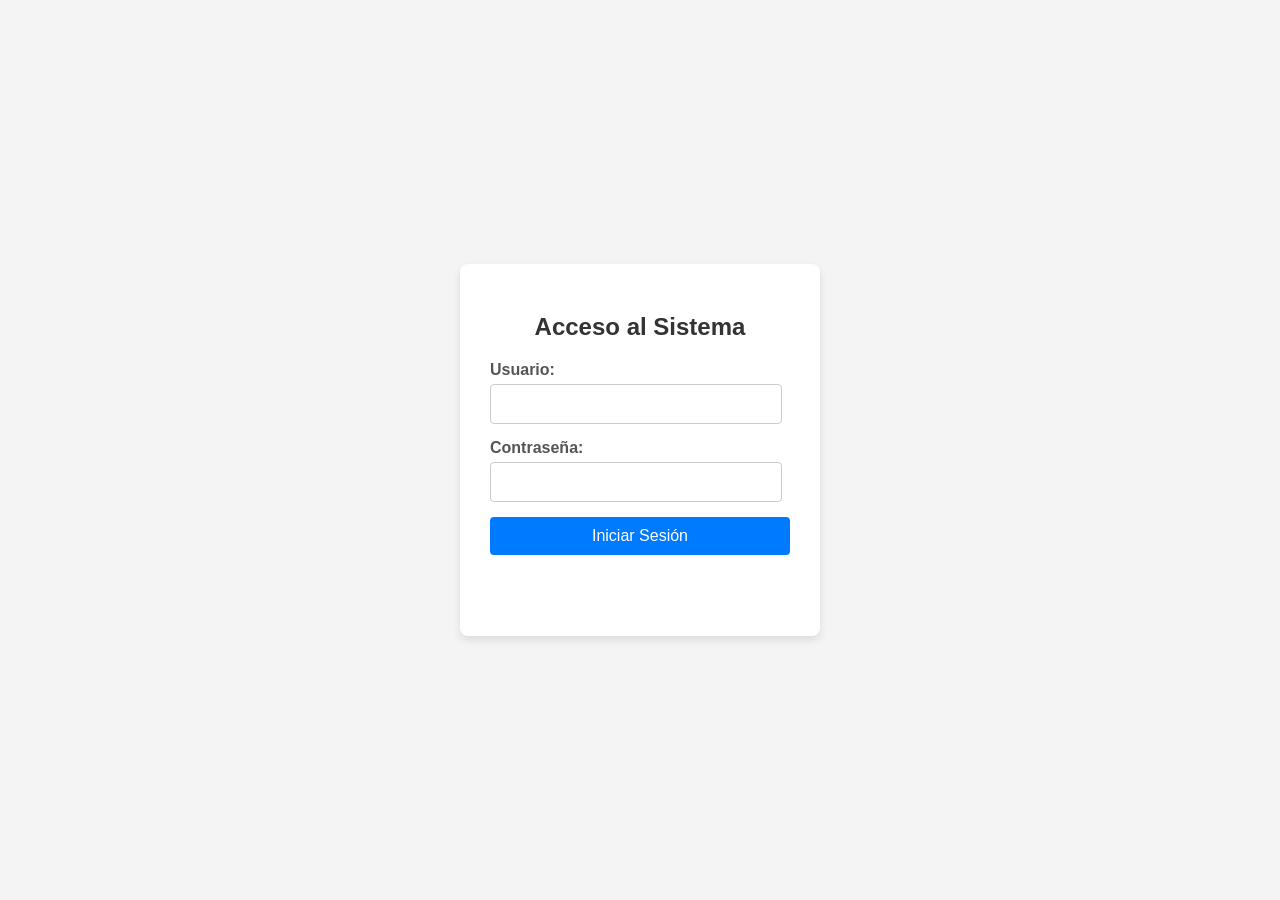
<file: Puesta en Produccion Segura/Código/SpringBoot/frontedLogin/login.html>
<!DOCTYPE html>
<html lang="es">
<head>
    <meta charset="UTF-8">
    <meta name="viewport" content="width=device-width, initial-scale=1.0">
    <title>Login API Spring Boot</title>
    <link rel="stylesheet" href="styles.css">
</head>
<body>
    <div class="login-container">
        <h2>Acceso al Sistema</h2>
        <form id="loginForm">
            <div class="input-group">
                <label for="username">Usuario:</label>
                <input type="text" id="username" name="username" required>
            </div>
            <div class="input-group">
                <label for="password">Contraseña:</label>
                <input type="password" id="password" name="password" required>
            </div>
            <button type="submit" class="btn-login">Iniciar Sesión</button>
            <p id="message" class="message"></p>
        </form>
    </div>

    <script src="app.js"></script>
</body>
</html>
</file>
<file: Puesta en Produccion Segura/Código/SpringBoot/frontedLogin/styles.css>
body {
    font-family: Arial, sans-serif;
    background-color: #f4f4f4;
    display: flex;
    justify-content: center;
    align-items: center;
    height: 100vh;
    margin: 0;
}

.login-container {
    background-color: #fff;
    padding: 30px;
    border-radius: 8px;
    box-shadow: 0 4px 8px rgba(0, 0, 0, 0.1);
    width: 300px;
    text-align: center;
}

h2 {
    color: #333;
    margin-bottom: 20px;
}

.input-group {
    margin-bottom: 15px;
    text-align: left;
}

.input-group label {
    display: block;
    margin-bottom: 5px;
    font-weight: bold;
    color: #555;
}

.input-group input {
    width: 90%;
    padding: 10px;
    border: 1px solid #ccc;
    border-radius: 4px;
    font-size: 16px;
}

.btn-login {
    width: 100%;
    padding: 10px;
    background-color: #007bff;
    color: white;
    border: none;
    border-radius: 4px;
    cursor: pointer;
    font-size: 16px;
    transition: background-color 0.3s ease;
}

.btn-login:hover {
    background-color: #0056b3;
}

.message {
    margin-top: 15px;
    font-weight: bold;
    padding: 10px;
    border-radius: 4px;
}

.success {
    color: #155724;
    background-color: #d4edda;
    border-color: #c3e6cb;
}

.error {
    color: #721c24;
    background-color: #f8d7da;
    border-color: #f5c6cb;
}
</file>
